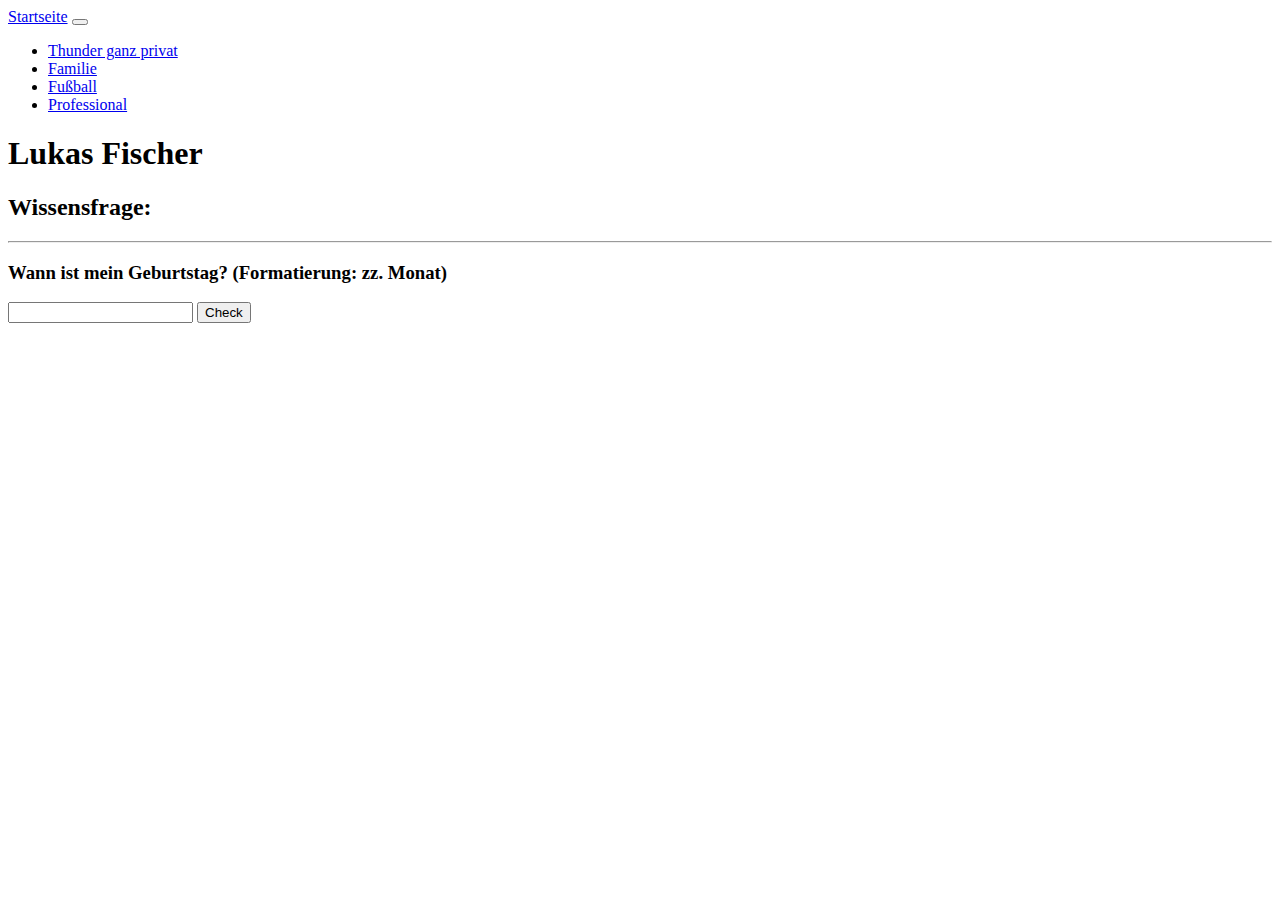
<file: homepage/index.html>
<!DOCTYPE html>

<html lang="en">
    <head>
        <!-- Required meta tags -->
        <meta charset="utf-8">
        <meta name="viewport" content="width=device-width, initial-scale=1">
        <!-- Bootstrap CSS -->
        <link href="https://cdn.jsdelivr.net/npm/bootstrap@5.0.2/dist/css/bootstrap.min.css" rel="stylesheet" integrity="sha384-EVSTQN3/azprG1Anm3QDgpJLIm9Nao0Yz1ztcQTwFspd3yD65VohhpuuCOmLASjC" crossorigin="anonymous">
        <script src="https://cdn.jsdelivr.net/npm/bootstrap@5.0.2/dist/js/bootstrap.bundle.min.js" integrity="sha384-MrcW6ZMFYlzcLA8Nl+NtUVF0sA7MsXsP1UyJoMp4YLEuNSfAP+JcXn/tWtIaxVXM" crossorigin="anonymous"></script>
        <link href="styles.css" rel="stylesheet">
        <title>Thunderfisch</title>
        <script>
          // TODO: Add code to check answers to questions
          document.addEventListener('DOMContentLoaded', function() {

              let open_Question = document.querySelector('#check');
              open_Question.addEventListener('click', function(event) {
                  let input = document.querySelector('input');
                  if(input.value == '01. November')
                  {
                      input.style.backgroundColor = 'green';
                      document.querySelector('#feedback2').innerHTML = 'Correct!';
                  } else {
                      input.style.backgroundColor = 'red';
                      document.querySelector('#feedback2').innerHTML = 'Incorrect!';
                  }
              });
      });

      </script>
    </head>
    <body>
        <!-- Option 1: Bootstrap Bundle with Popper -->
        <script src="https://cdn.jsdelivr.net/npm/bootstrap@5.1.3/dist/js/bootstrap.bundle.min.js" integrity="sha384-ka7Sk0Gln4gmtz2MlQnikT1wXgYsOg+OMhuP+IlRH9sENBO0LRn5q+8nbTov4+1p" crossorigin="anonymous"></script>
        <nav class="navbar navbar-expand-lg navbar-dark bg-dark">
            <div class="container-fluid">
              <a class="navbar-brand" href="/index.html">Startseite</a>
              <button class="navbar-toggler" type="button" data-bs-toggle="collapse" data-bs-target="#navbarNav" aria-controls="navbarNav" aria-expanded="false" aria-label="Toggle navigation">
                <span class="navbar-toggler-icon"></span>
              </button>
              <div class="collapse navbar-collapse" id="navbarNav">
                <ul class="navbar-nav">
                  <li class="nav-item">
                    <a class="nav-link" href="/thunderprivat.html">Thunder ganz privat</a>
                  </li>
                  <li class="nav-item">
                    <a class="nav-link" href="/family.html">Familie</a>
                  </li>
                  <li class="nav-item">
                    <a class="nav-link" href="/fussball.html">Fußball</a>
                  </li>
                  <li class="nav-item">
                    <a class="nav-link" href="/prof.html">Professional</a>
                  </li>
                </ul>
              </div>
            </div>
          </nav>
        <!-- Inhalt der Seite startet hier! -->
        <div class="header">
          <h1>Lukas Fischer</h1>
        </div>

        <div class="container">

          <div class="section">
              <h2>Wissensfrage:</h2>
              <hr>
              <!-- TODO: Add free response question here -->
              <h3>
                  Wann ist mein Geburtstag? (Formatierung: zz. Monat)
              </h3>
              <input type = 'text'></input>
              <button id = 'check'>Check</button>
              <p id = "feedback2"></p>
          </div>
      </div>
    </body>
</html>
</file>
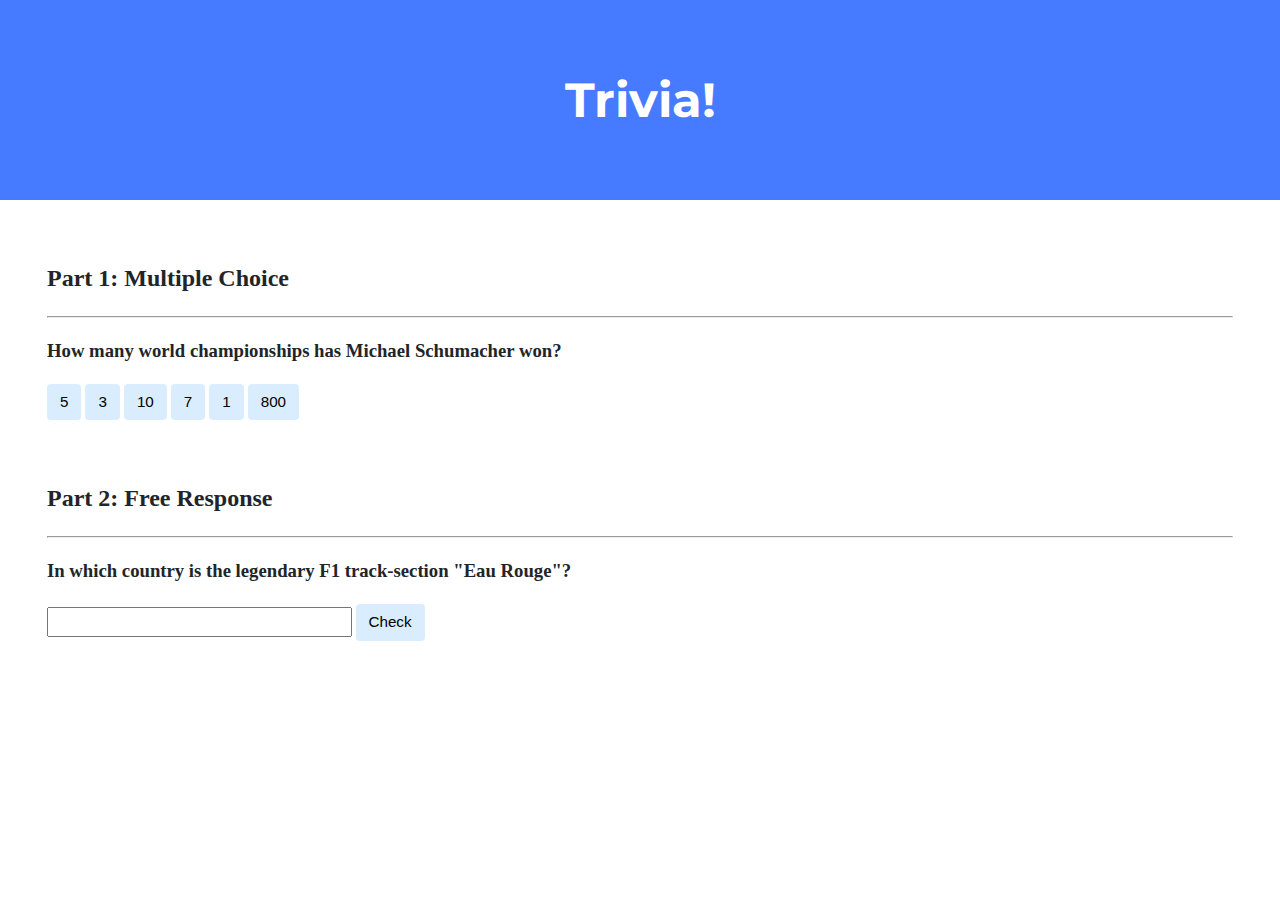
<file: trivia/index.html>
<!DOCTYPE html>

<html lang="en">
    <head>
        <link href="https://fonts.googleapis.com/css2?family=Montserrat:wght@500&display=swap" rel="stylesheet">
        <link href="styles.css" rel="stylesheet">
        <title>Trivia!</title>
        <script>
            // TODO: Add code to check answers to questions
            document.addEventListener('DOMContentLoaded', function() {

                // When click  on correct answer button, set the green color
                let correct = document.querySelector('.correct');
                correct.addEventListener('click', function(event) {
                    correct.style.backgroundColor = 'green';
                    document.querySelector('#feedback1').innerHTML = 'Correct!';
                });

                // When click  on incorrect answer button, set the red color
                let incorrects = document.querySelectorAll('.incorrect');
                for(let i = 0; i < incorrects.length; i++)
                {
                    incorrects[i].addEventListener('click', function(event) {
                    incorrects[i].style.backgroundColor = 'red';
                    document.querySelector('#feedback1').innerHTML = 'Incorrect!';
                    });
                };

                let open_Question = document.querySelector('#check');
                open_Question.addEventListener('click', function(event) {
                    let input = document.querySelector('input');
                    if(input.value == 'Belgium')
                    {
                        input.style.backgroundColor = 'green';
                        document.querySelector('#feedback2').innerHTML = 'Correct!';
                    } else {
                        input.style.backgroundColor = 'red';
                        document.querySelector('#feedback2').innerHTML = 'Incorrect!';
                    }
                });
        });

        </script>
    </head>
    <body>
        <div class="header">
            <h1>Trivia!</h1>
        </div>

        <div class="container">
            <div class="section">
                <h2>Part 1: Multiple Choice </h2>
                <hr>
                <!-- TODO: Add multiple choice question here -->
                <h3>
                    How many world championships has Michael Schumacher won?
                </h3>
                <button class = "incorrect">5</button>
                <button class = "incorrect">3</button>
                <button class = "incorrect">10</button>
                <button class = "correct">7</button>
                <button class = "incorrect">1</button>
                <button class = "incorrect">800</button>

                <p id = "feedback1"></p>
            </div>

            <div class="section">
                <h2>Part 2: Free Response</h2>
                <hr>
                <!-- TODO: Add free response question here -->
                <h3>
                    In which country is the legendary F1 track-section "Eau Rouge"?
                </h3>
                <input type = 'text'></input>
                <button id = 'check'>Check</button>

                <p id = "feedback2"></p>
            </div>
        </div>
    </body>
</html>
</file>
<file: homepage/styles.css>
.red-text {
    color: red;
}

.blue-text-big{
    color: blue;
    font-size: 30;
}

.yellow-background-text {
    background-color: yellow;
}

.black-img {
    border: 5px dotted black;
    border-radius: 10%;
}

.yellow-img {
    border: 25px solid yellow;
    border-radius: 50%;
}

.red-img {
    border: 15px double red;
}
</file>
<file: trivia/styles.css>
body {
    background-color: #fff;
    color: #212529;
    font-size: 1rem;
    font-weight: 400;
    line-height: 1.5;
    margin: 0;
    text-align: left;
}

.container {
    margin-left: auto;
    margin-right: auto;
    padding-left: 15px;
    padding-right: 15px;
}

.header {
    background-color: #477bff;
    color: #fff;
    margin-bottom: 2rem;
    padding: 2rem 1rem;
    text-align: center;
}

.section {
    padding: 0.5rem 2rem 1rem 2rem;
}

.section:hover {
    background-color: #f5f5f5;
    transition: color 2s ease-in-out, background-color 0.15s ease-in-out;
}

h1 {
    font-family: 'Montserrat', sans-serif;
    font-size: 48px;
}

button, input[type="submit"] {
    background-color: #d9edff;
    border: 1px solid transparent;
    border-radius: 0.25rem;
    font-size: 0.95rem;
    font-weight: 400;
    line-height: 1.5;
    padding: 0.375rem 0.75rem;
    text-align: center;
    transition: color 0.15s ease-in-out, background-color 0.15s ease-in-out, border-color 0.15s ease-in-out, box-shadow 0.15s ease-in-out;
    vertical-align: middle;
}


input[type="text"] {
    line-height: 1.8;
    width: 25%;
}

input[type="text"]:hover {
    background-color: #f5f5f5;
    transition: color 2s ease-in-out, background-color 0.15s ease-in-out;
}
</file>
